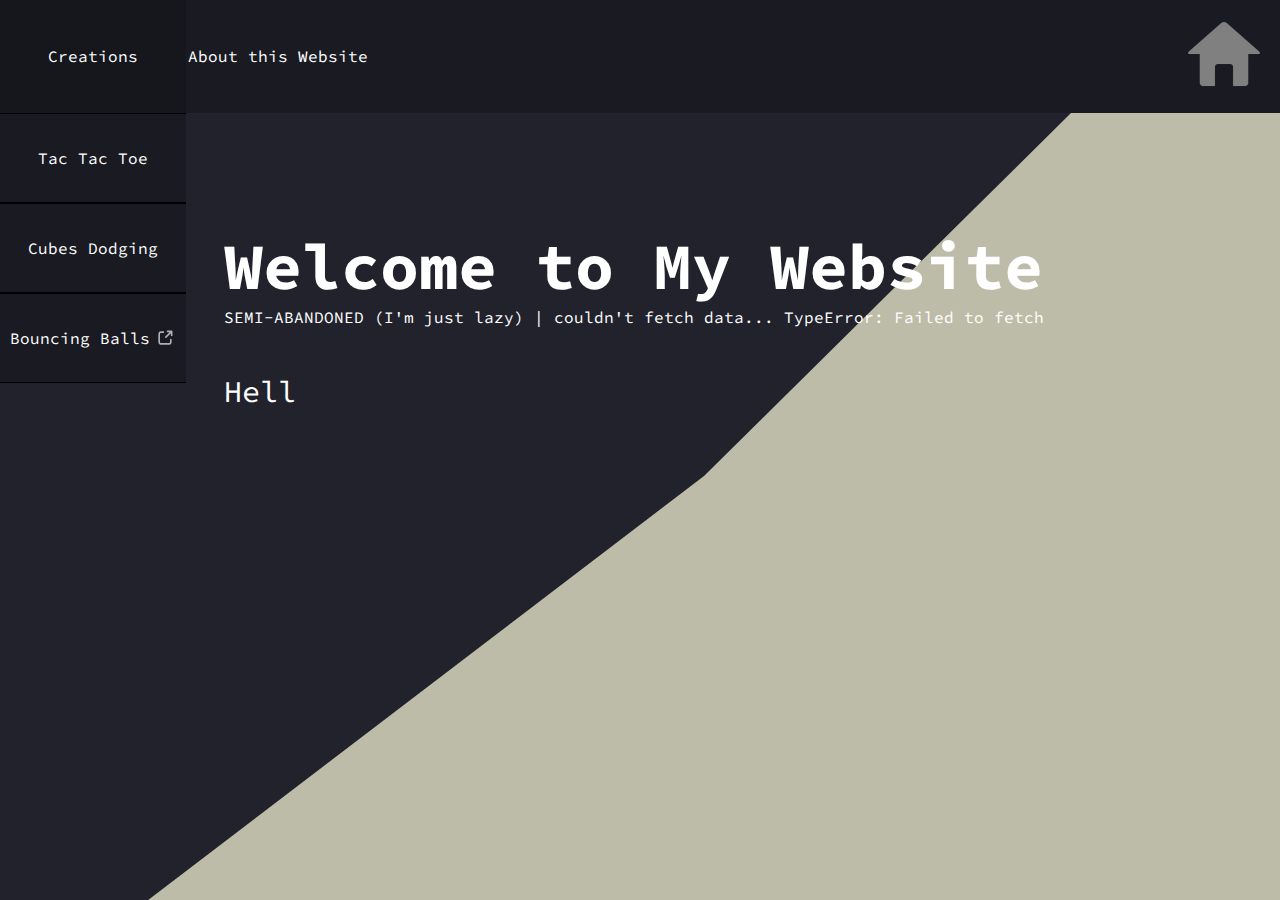
<file: home/index.html>
<!DOCTYPE html>
<html lang="en">
<head>
    <link rel="stylesheet" href="../style.css">
</head>
<body>
    <div id="upperBar">
        <button class="select">Creations</button><button class="select">About this Website</button>
        <div style="width: calc(71vw - 12.5vh);"></div>
        <button id="return"><img id="home" style="height: 8vh; width: 8vh;" src="../images/home.svg"></button>
        <div id="buttonList">
            <button class="creations">Tac Tac Toe</button>
            <button class="creations">Cubes Dodging</button>
            <button class="creations">Bouncing Balls<img src="../images/external.svg" style="padding-left: 5px"></button>
        </div>
    </div>
    <svg style="height: 87.5vh; width: 100vw; padding: 0; margin: 0; position: absolute;">
        <polyline id="polyline" fill="#bdbca8">
    </svg>
    <div id="text">
        <h1 style="font-size: 65px; white-space: nowrap;">Welcome to My Website</h1>
        <p id="id" style="margin-bottom: 5vh;">SEMI-ABANDONED &#40I'm just lazy&#41</p>
        <p id="hello" style="font-size: 30px;"></p>
    </div>
    <script src="../common.js"></script>
    <script src="main.js"></script>
    <script>
        function checkMobile() {
            try {
                document.createEvent('TouchEvent');
                return true;
            } catch {
                return false;
            }
        }

        if (checkMobile()) {
            alert('\u26A0\uFE0F This website is HIGHLY MOBILE-UNFRIENDLY \u26A0\uFE0F');
        }
    </script>
</body>
</html>
</file>
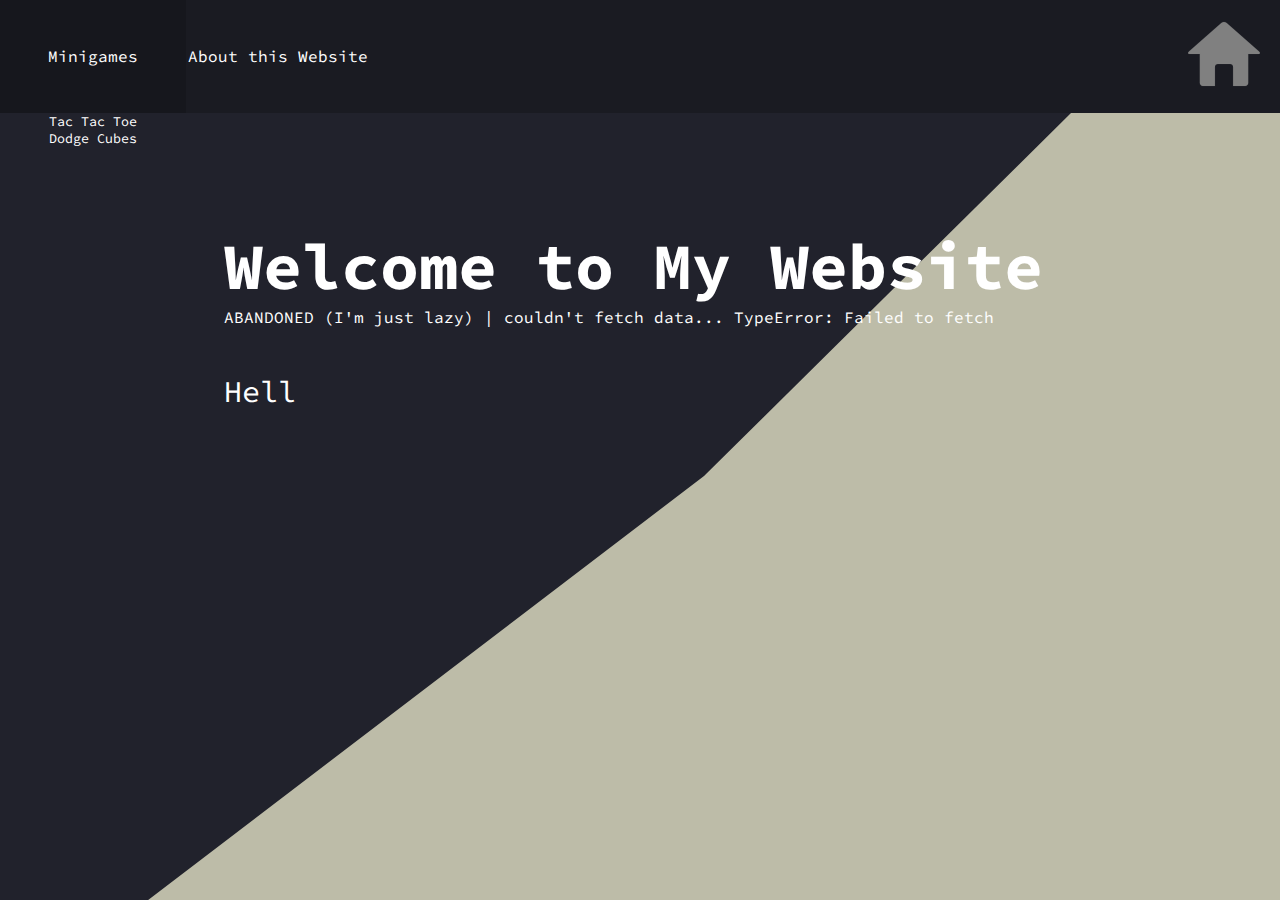
<file: home.html>
<!DOCTYPE html>
<html lang="en">
<head>
    <link href="style.css" rel="stylesheet">
</head>
<body>
    <div id="upperBar">
        <button class="select">Minigames</button><button class="select">About this Website</button>
        <div style="width: calc(71vw - 12.5vh);"></div>
        <button id="return"><img id="home" style="height: 8vh; width: 8vh;" src="home.svg"></button>
        <div id="buttonList">
            <button class="minigame">Tac Tac Toe</button>
            <button class="minigame">Dodge Cubes</button>
        </div>
    </div>
    <svg style="height: 87.5vh; width: 100vw; padding: 0; margin: 0; position: absolute;">
        <polyline id="polyline" fill="#bdbca8">
    </svg>
    <div id="text">
        <h1 style="font-size: 65px; white-space: nowrap;">Welcome to My Website</h1>
        <p id="id" style="margin-bottom: 5vh;">ABANDONED &#40I'm just lazy&#41</p>
        <p id="hello" style="font-size: 30px;"></p>
    </div>
    <script src="common.js"></script>
    <script src="main.js"></script>
    <script>
        function checkMobile() {
            try {
                document.createEvent('TouchEvent');
                return true;
            } catch {
                return false;
            }
        }

        if (checkMobile()) {
            alert('\u26A0\uFE0F This website is HIGHLY MOBILE-UNFRIENDLY \u26A0\uFE0F');
        }
    </script>
</body>
</html>
</file>
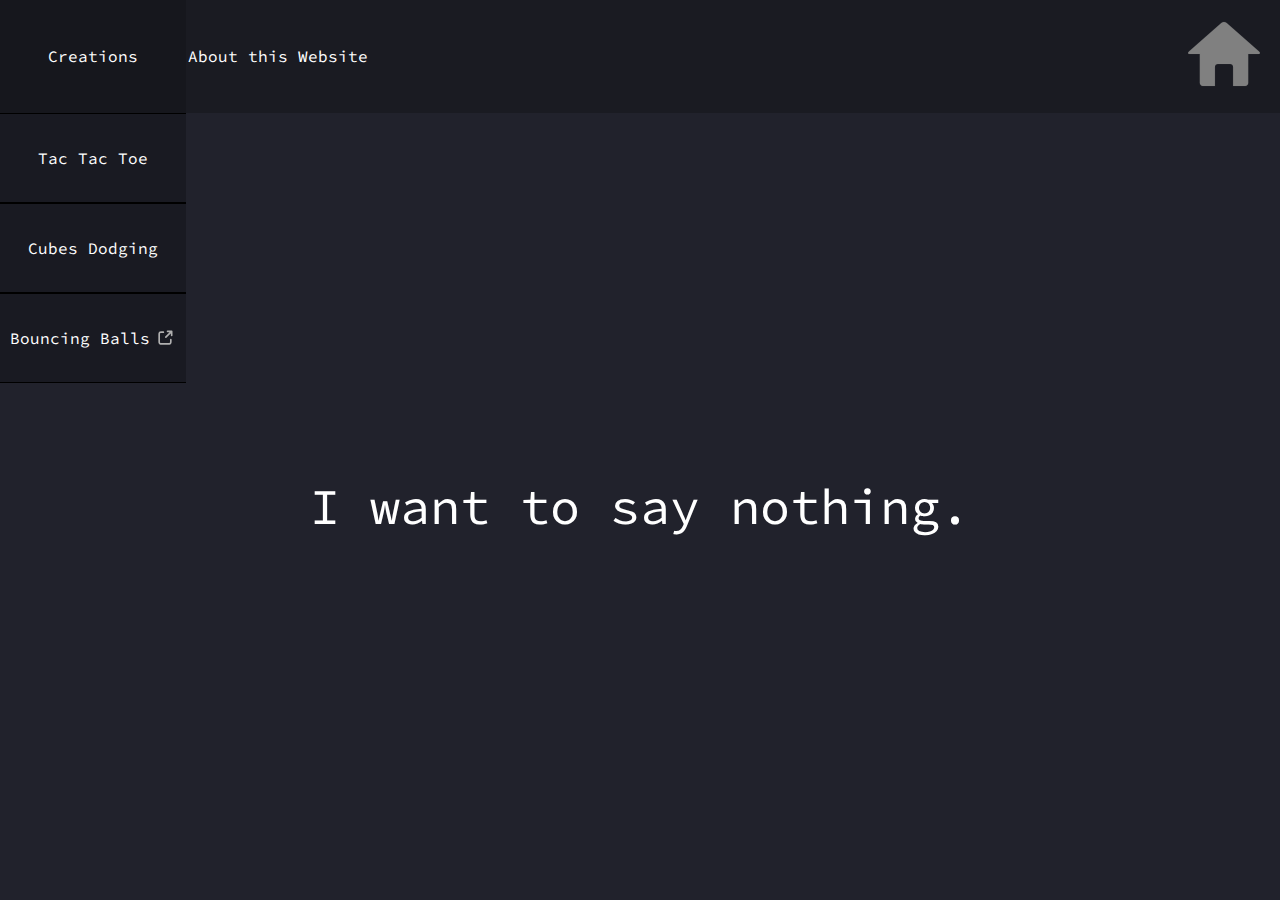
<file: about/about.html>
<!DOCTYPE html>
<html lang="en">
<head>
    <link rel="stylesheet" href="../style.css">
</head>
<body>
    <div id="upperBar">
        <button class="select">Creations</button><button class="select">About this Website</button>
        <div style="width: calc(71vw - 12.5vh);"></div>
        <button id="return"><img id="home" style="height: 8vh; width: 8vh;" src="../images/home.svg"></button>
        <div id="buttonList">
            <button class="creations">Tac Tac Toe</button>
            <button class="creations">Cubes Dodging</button>
            <button class="creations">Bouncing Balls<img src="../images/external.svg" style="padding-left: 5px"></button>
        </div>
    </div>
    <div style="padding: 15px; box-sizing: border-box; height: 87.5vh; text-align: center; display: flex; align-items: center; justify-content: center;">
        <p style="font-size: 50px; max-height: 87.5vh;">I want to say nothing.<br></p>
    </div>
    <script src="../common.js"></script>
    <script>
        const target = document.getElementsByTagName('p')[0];
        const text = 'Oh wait... did you just set this place on fire?';
        let i = 0;

        type(text, '', text.length, '<br>', () => {
            type('', '\u{1F525}', 100 + text.length, '\u{26fd}', () => {
                setTimeout(() => {
                    target.innerHTML += '<br>Game over... \u{26fd}\u{1F525}\u{1f4a5}';
                }, 1000);
            });
        });

        function type(text0, text1, finallength, text2, furtherActions) {
            setTimeout(() => {
                let interval = setInterval(() => {
                    target.innerHTML += text0[i] || text1;
                    i++;
                    if (i === finallength) {
                        clearInterval(interval);
                        target.innerHTML += text2;
                        furtherActions();
                    }
                }, 100);
            }, 1000);
        }
    </script>
</body>
</html>
</file>
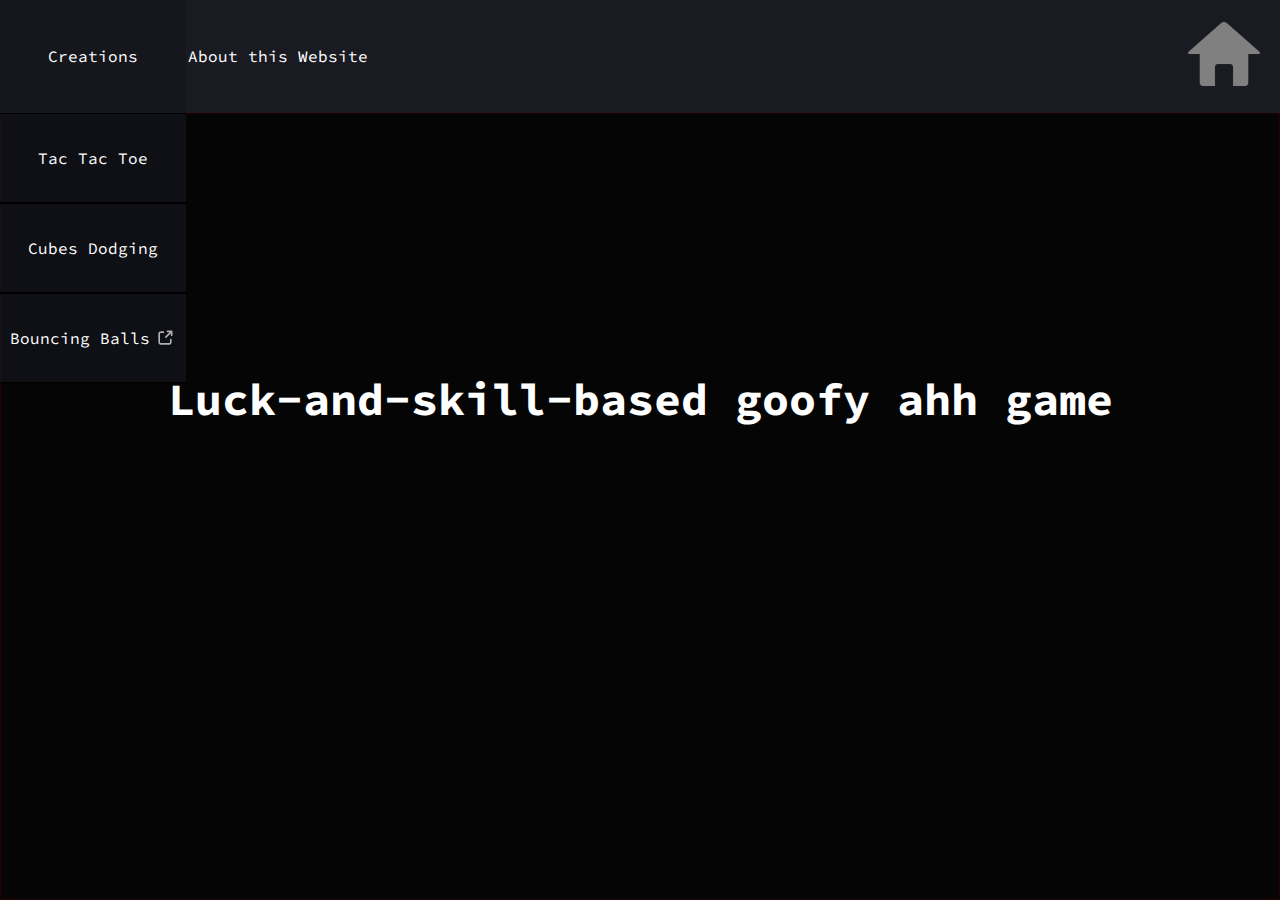
<file: cubes dodging/cubes_dodging.html>
<!DOCTYPE html>
<html lang="en">
<head>
    <link rel="stylesheet" href="../style.css">
</head>
<body>
    <div id="upperBar">
        <button class="select">Creations</button><button class="select">About this Website</button>
        <div style="width: calc(71vw - 12.5vh);"></div>
        <button id="return"><img id="home" style="height: 8vh; width: 8vh;" src="../images/home.svg"></button>
        <div id="buttonList">
            <button class="creations">Tac Tac Toe</button>
            <button class="creations">Cubes Dodging</button>
            <button class="creations">Bouncing Balls<img src="../images/external.svg" style="padding-left: 5px"></button>
        </div>
    </div>
    <div style="transition: opacity 1s;" class="overlay">
        <h1 style="font-size: 45px;">Luck-and-skill-based goofy ahh game</h1>
        <hr id='hr' style="opacity: 0; transition: opacity 0.5s; width: 35vw; background-color: rgba(255, 0, 0, 0.5); border: none; height: 1px; margin-top: 10px; margin-bottom: 20px;">
        <p id='p' style="opacity: 0; font-size: 30px; transition: opacity 1.5s;">Basically, all you need to do is dodge the moving cubes.<br>Cubes infinitely spawn</p>
        <p id="p1" style="transition: opacity 1.5s; opacity: 0; margin-top: 30px; font-size: 15px;">Use WASD to control your cube, the cube cannot be moved with a mouse, since the cube may become Sonic the Hedgehog if you move your mouse too fast</p>
        <br>
        <br>
        <p id="countdown" style="font-size: 25px; transition: opacity 0.5s;"></p>
    </div>
    <canvas style="display: flex; border: 1px red solid;" id="canvas"></canvas>
    <script src="../common.js"></script>
    <script src="cubesDodging.js"></script>
</body>
</html>
</file>
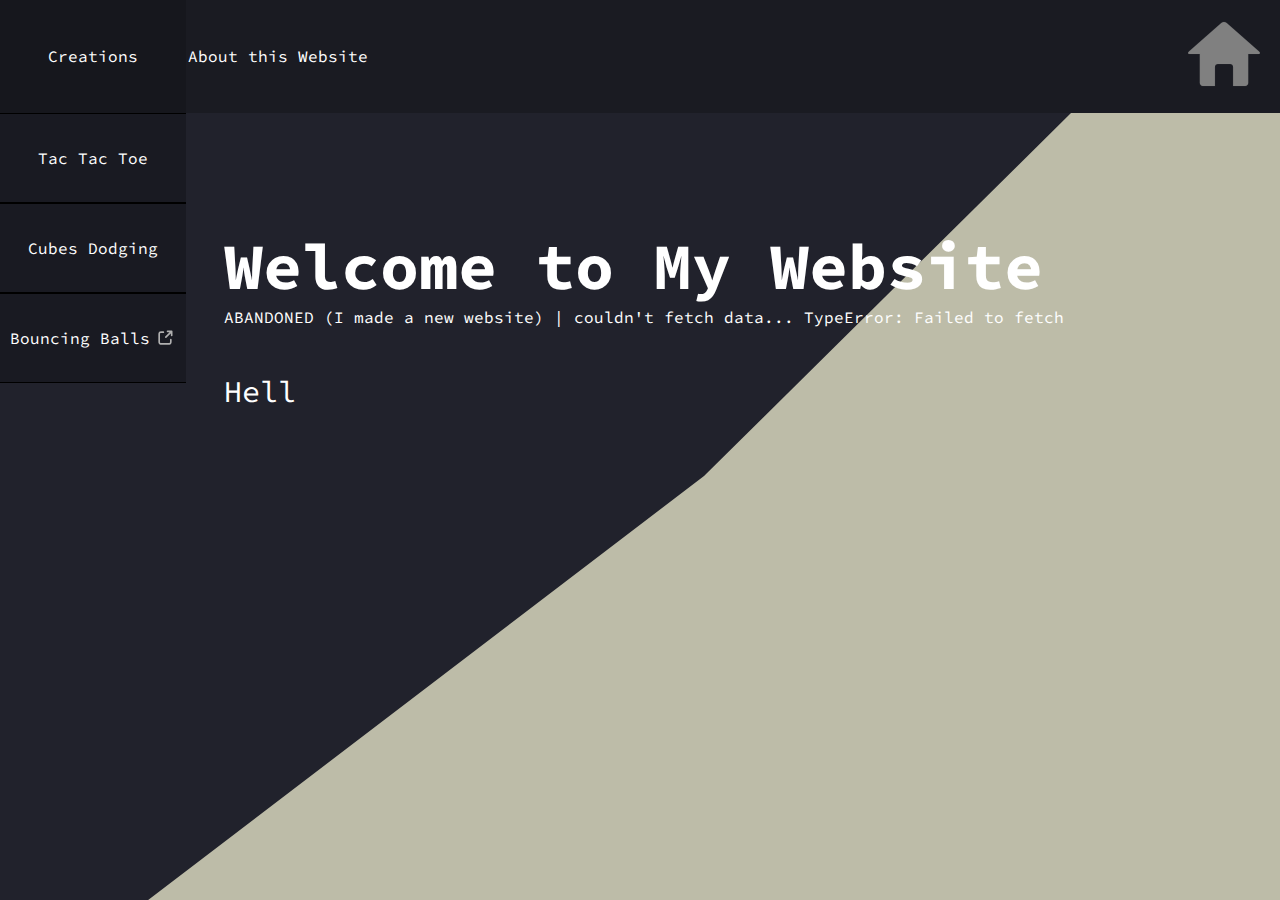
<file: home/home.html>
<!DOCTYPE html>
<html lang="en">
<head>
    <link rel="stylesheet" href="../style.css">
</head>
<body>
    <div id="upperBar">
        <button class="select">Creations</button><button class="select">About this Website</button>
        <div style="width: calc(71vw - 12.5vh);"></div>
        <button id="return"><img id="home" style="height: 8vh; width: 8vh;" src="../images/home.svg"></button>
        <div id="buttonList">
            <button class="creations">Tac Tac Toe</button>
            <button class="creations">Cubes Dodging</button>
            <button class="creations">Bouncing Balls<img src="../images/external.svg" style="padding-left: 5px"></button>
        </div>
    </div>
    <svg style="height: 87.5vh; width: 100vw; padding: 0; margin: 0; position: absolute;">
        <polyline id="polyline" fill="#bdbca8">
    </svg>
    <div id="text">
        <h1 style="font-size: 65px; white-space: nowrap;">Welcome to My Website</h1>
        <p id="id" style="margin-bottom: 5vh;">ABANDONED &#40;I made a new website&#41;</p>
        <p id="hello" style="font-size: 30px;"></p>
    </div>
    <script src="../common.js"></script>
    <script src="main.js"></script>
    <script>
        function checkMobile() {
            try {
                document.createEvent('TouchEvent');
                return true;
            } catch {
                return false;
            }
        }

        if (checkMobile()) {
            alert('\u26A0\uFE0F This website is HIGHLY MOBILE-UNFRIENDLY \u26A0\uFE0F');
        }
    </script>
</body>
</html>
</file>
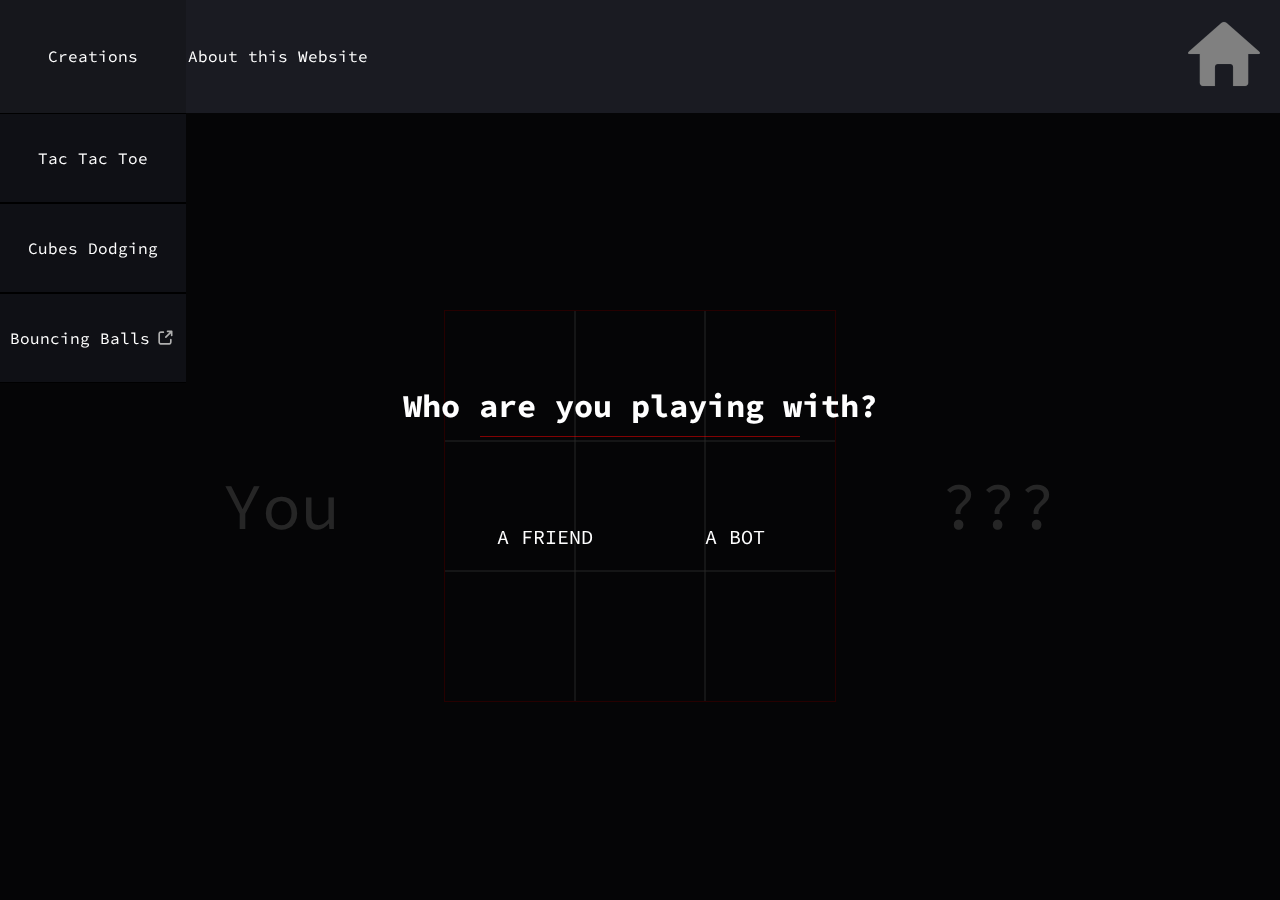
<file: tic tac toe/tic_tac_toe.html>
<!DOCTYPE html>
<html lang="en">
<head>
    <link rel="stylesheet" href="../style.css">
    <style>
        #t {
            display: flex;
            align-items: center;
            justify-content: center;
            height: 87.5vh;
        }

        #ttt {
            border: 1px solid red;
        }

        #you {
            right: calc(50% + 300px);
            position: absolute;
            font-size: 65px;
        }

        #opponent {
            left: calc(50% + 300px);
            position: absolute;
            font-size: 65px;
        }

        #friend,
        #bot {
            height: 20vh;
            width: 20vh;
            font-size: 20px;
        }
    </style>
</head>
<body>
    <div id="upperBar">
        <button class="select">Creations</button><button class="select">About this Website</button>
        <div style="width: calc(71vw - 12.5vh);"></div>
        <button id="return"><img id="home" style="height: 8vh; width: 8vh;" src="../images/home.svg"></button>
        <div id="buttonList">
            <button class="creations">Tac Tac Toe</button>
            <button class="creations">Cubes Dodging</button>
            <button class="creations">Bouncing Balls<img src="../images/external.svg" style="padding-left: 5px"></button>
        </div>
    </div>
    <div class="overlay">
        <h1>Who are you playing with?</h1>
        <hr style="width: 25vw; background-color: rgba(255, 0, 0, 0.5); border: none; height: 1px; margin-top: 10px; margin-bottom: 10px;">
        <div style="display: inline;">
            <button id="friend">A FRIEND</button>
            <button id="bot">A BOT</button>
        </div>
    </div>
    <div id="t">
        <div id="you" contenteditable="true" spellcheck="false" tabindex="-1" style="z-index: 2;">You</div>
        <canvas id="ttt" height="390" width="390"></canvas>
        <div id="opponent" contenteditable="true" spellcheck="false" tabindex="-1" style="z-index: 2;">???</div>
        <div style="display: none;">
            <img src="../images/ttto.svg" id="o">
            <img src="../images/tttx.svg" id="x">
        </div>
    </div>
    <script src="../common.js"></script>
    <script src="ttt.js"></script>
</body>
</html>
</file>
<file: style.css>
@import url('https://fonts.googleapis.com/css2?family=Source+Code+Pro:ital,wght@0,200..900;1,200..900&display=swap');

* {
    color: white;
    font-family: "Source Code Pro", monospace;
    margin: 0;
    padding: 0;
    scrollbar-width: none;
    -ms-overflow-style: none;
}

*::-webkit-scrollbar {
    display: none;
}

html,
body {
    background-color: #21222c;
    user-select: none;
    height: 100vh;
    width: 100vw;
}

#upperBar {
    display: flex;
    background-color: rgba(22, 23, 29, 0.6);
    height: 12.5vh;
    width: 100vw;
    position: relative;
    z-index: 1000;
}

button {
    outline: none;
    background: transparent;
    border: none;
}

button:hover {
    background-color: rgba(22, 23, 29, 0.9);
}

.select {
    box-shadow: none;
    width: 14.5vw;
    text-align: center;
    font-size: 16px;
}

#return {
    height: 12.5vh;
    width: 12.5vh;
}

#home:hover {
    transform: scale(1.1);
    transition: all 0.55s;
}

#return:hover {
    background-color: transparent !important;
}

#buttonList {
    width: 14.5vw;
    flex-direction: column;
    display: none;
    position: absolute;
    top: 12.5vh; /* ... */
}

.select:nth-child(1):hover ~ #buttonList {
    display: flex;
}

#buttonList:not([style="display: none;"]):hover {
    display: flex;
}

.creations {
    width: 14.5vw;
    height: 10vh;
    background-color: rgba(22, 23, 29, 0.65);
    border: none;
    border-top: solid 1px black;
    border-bottom: solid 1px black;
    display: flex;
    align-items: center;
    justify-content: center;
    font-size: 16px;
}

#text {
    position: absolute;
    left: 17.5vw;
    top: 25vh;
    z-index: 1;
}

.overlay {
    background-color: rgba(0, 0, 0, 0.85);
    z-index: 100;
    position: absolute;
    top: 12.5vh;
    height: 87.5vh;
    width: 100vw;
    text-align: center;
    align-items: center;
    justify-content: center;
    display: flex;
    flex-direction: column;
}
</file>
